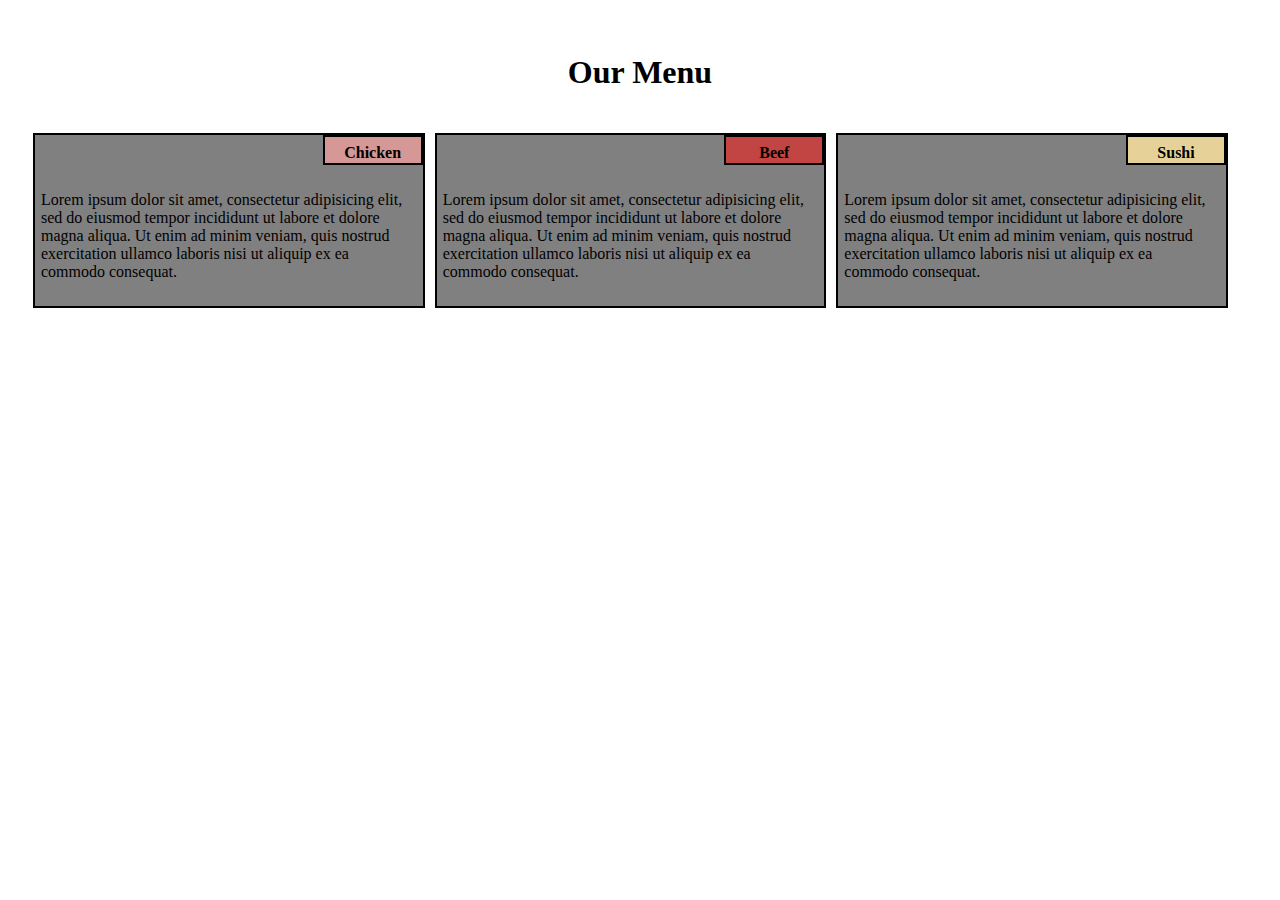
<file: mod2_solution/index.html>
<!DOCTYPE html>
<html>
<head>
	<title>Our Menu</title>
	<meta name="Viewport" content="width=device-width initial-scale=1">
	<link rel="stylesheet" type="text/css" href="./CSS/style.css">
</head>

<body>
<h1 style="text-align: center; padding: 5px">Our Menu</h1>
<section id="cell" class="col-lg-4 col-md-6 col-sd-12 section">
	<section class="minicell1">
		<strong>Chicken</strong>
	</section>
	<p>
        Lorem ipsum dolor sit amet, consectetur adipisicing elit, sed do
        eiusmod tempor incididunt ut labore et dolore magna aliqua. Ut enim ad
        minim veniam, quis nostrud exercitation ullamco laboris nisi ut aliquip ex
        ea commodo consequat.
	</p>
</section>


<section id="cell" class="col-lg-4 col-md-6 col-sd-12 section">
<section class="minicell2">
	<strong>Beef</strong>
</section>
<p>
    Lorem ipsum dolor sit amet, consectetur adipisicing elit, sed do
    eiusmod tempor incididunt ut labore et dolore magna aliqua. Ut enim ad
    minim veniam, quis nostrud exercitation ullamco laboris nisi ut aliquip ex
    ea commodo consequat.
</p>
</section>


<section id="cell" class="col-lg-4 col-md-12 col-sd-12 section">
	<section class="minicell3">
		<strong>Sushi</strong>
	</section>
	<p>Lorem ipsum dolor sit amet, consectetur adipisicing elit, sed do
        eiusmod tempor incididunt ut labore et dolore magna aliqua. Ut enim ad
        minim veniam, quis nostrud exercitation ullamco laboris nisi ut aliquip ex
        ea commodo consequat.
	</p>
</section>
</body>
</html>
</file>
<file: mod2_solution/CSS/style.css>
/*my Stylesheet*/

  body {
    padding: 20px;
  }
	.minicell1 {
       width: 100px;
       height: 30px;
       border: 2px solid black;
       background-color: #d69897;
       float: right;
       text-align: center;
       padding: 7px;
       position: relative;
	}
    .minicell2 {
           width: 100px;
           height: 30px;
           border: 2px solid black;
           background-color: #c24543;
           float: right;
           text-align: center;
           padding: 7px;
           position: relative;
    }
    .minicell3 {
           width: 100px;
           height: 30px;
           border: 2px solid black;
           background-color: #e6d298;
           float: right;
           text-align: center;
           padding: 7px;
           position: relative;
	}
	.section {
		height: 175px;
		border: 2px solid black;   
	}
    h1{
      font-family: 'Merriweather';
    }
    p {
    	margin-top:50px;
    	font-family: 'Montserrat';
      padding: 6px;
    }
	#cell {
      	background-color: gray;
      	margin-top: 15px;
      }
  * { 
    box-sizing: border-box;

  }
	@media (min-width: 900px) {
      .col-lg-4
      {
      	float: left;
      	border: 2px solid black;
        margin: 5px;
      }
      .col-lg-4 {
      	width:32% ;
      }
      
	}
	@media (min-width: 500px) and (max-width: 991px) {
		.col-md-6,.col-md-12
      {
      	float: left;
      	border: 2px solid black;
      }
      .col-md-6 {
      	width:48%;
          margin: 5px;
      }
      .col-md-12 {
      	width:100% ;
      }
		
	}
	@media (max-width: 767px) {
	  .col-sd-12
      {
      	float: left;
      	border: 2px solid black;
      }
      .col-sd-12 {
      	width:100% ;
      }
       
	}
</file>
